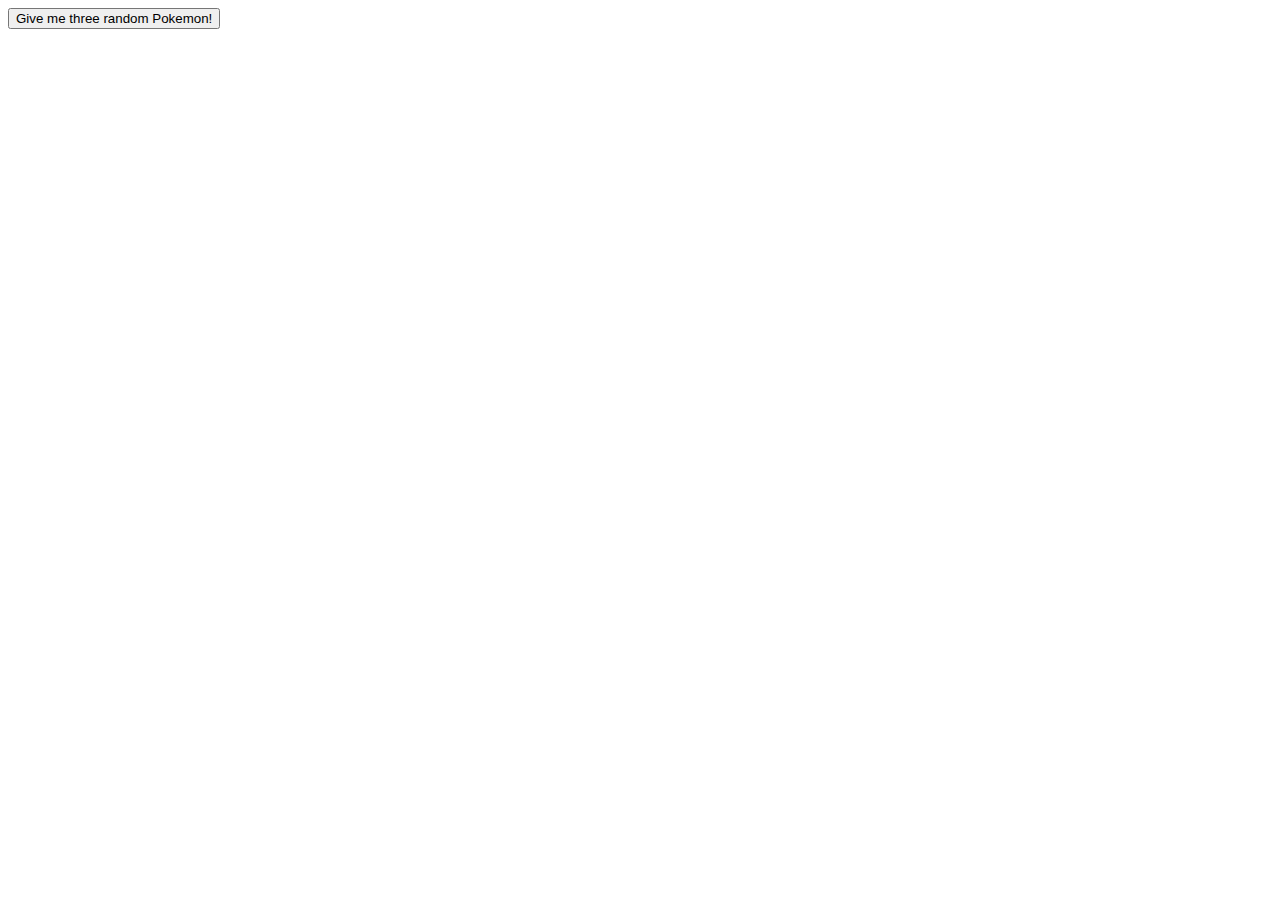
<file: promises/part-3/index.html>
<!DOCTYPE html>
<html lang="en">

<head>
  <meta charset="UTF-8">
  <meta name="viewport" content="width=device-width, initial-scale=1.0">
  <meta http-equiv="X-UA-Compatible" content="ie=edge">
  <title>Pokemon - Promise</title>
</head>

<body>
  <button>Give me three random Pokemon!</button>
  <div id="pokemon-area"></div>
  <script src="https://code.jquery.com/jquery-3.3.1.js" integrity="sha256-2Kok7MbOyxpgUVvAk/HJ2jigOSYS2auK4Pfzbm7uH60=" crossorigin="anonymous"></script>
  <script src="app.js"></script>
</body>

</html>
</file>
